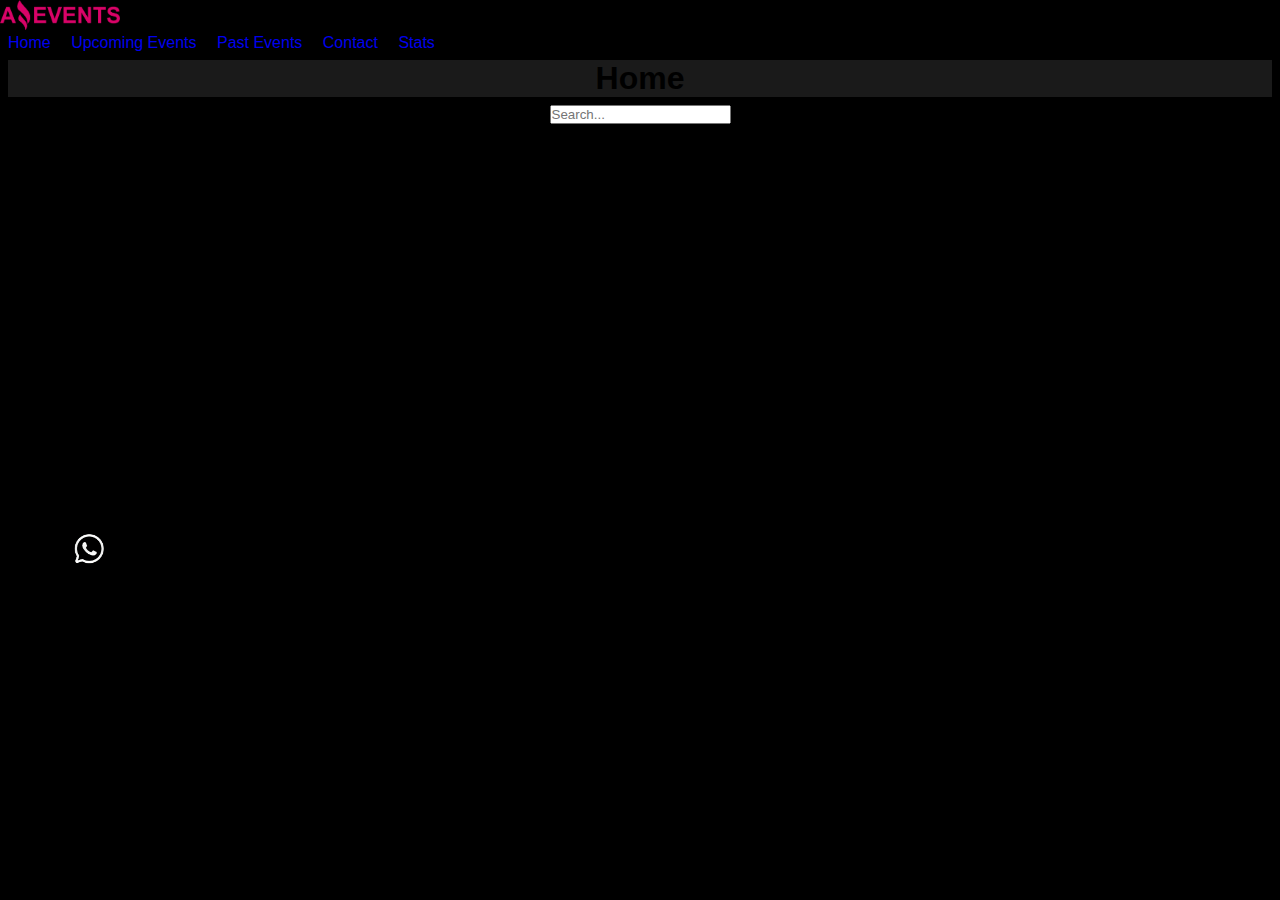
<file: index.html>
<!DOCTYPE html>
<html lang="en">
  <head>
    <meta charset="UTF-8" />
    <meta http-equiv="X-UA-Compatible" content="IE=edge" />
    <meta name="viewport" content="width=device-width, initial-scale=1.0" />
    <link rel="stylesheet" href="./assets/style/style.css" />
    <link
      rel="shortcut icon"
      href="./assets/img/IconAmazingEvents.png"
      type="image/x-icon"
    />
    <link
      href="https://cdn.jsdelivr.net/npm/bootstrap@5.3.0-alpha3/dist/css/bootstrap.min.css"
      rel="stylesheet"
      integrity="sha384-KK94CHFLLe+nY2dmCWGMq91rCGa5gtU4mk92HdvYe+M/SXH301p5ILy+dN9+nJOZ"
      crossorigin="anonymous"
    />
    <title>Amazing Events</title>
  </head>
  <body>
    <header>
      <nav
        class="d-flex justify-content-between p-3 mb-2 bg-primary text-white"
      >
        <div>
          <a href="#">
            <img
              src="./assets/img/LogoAmazingEvents.png"
              alt="Bootstrap"
              width="120"
              height="30"
            />
          </a>
        </div>
        <div>
          <a class="text-light bg-dark" href="#">Home</a>
          <a class="text-light bg-dark" href="./assets/html/UpcomingEvents.html"
            >Upcoming Events</a
          >
          <a class="text-light bg-dark" href="./assets/html/PastEvents.html"
            >Past Events</a
          >
          <a class="text-light bg-dark" href="./assets/html/Contact.html"
            >Contact</a
          >
          <a class="text-light bg-dark" href="./assets/html/Stats.html"
            >Stats</a
          >
        </div>
      </nav>
    </header>
    <main class="p-3 mb-2 bg-black text-white">
      <h1 class="fs-1">Home</h1>
      <div class="d-flex flex-row align-items-center justify-content-center">
        <form action="./html/show_data.html" method="get" id="check-box">
          <input type="text" id="searchInput" placeholder="Search..." />
        </form>
      </div>
      <div class="fs-1" id="noSearch"></div>
      <div class="d-flex justify-content-evenly flex-wrap" id="cards-box"></div>
    </main>
    <footer
      class="d-flex justify-content-between p-3 mb-2 bg-primary text-white"
    >
      <div>
        <a href="https://www.instagram.com/" target="_blank"
          ><img src="./assets/img/instagram.png" alt=""
        /></a>
        <a href="https://es-la.facebook.com/" target="_blank"
          ><img src="./assets/img/facebook.png" alt=""
        /></a>
        <a href="https://web.whatsapp.com/" target="_blank"
          ><img src="./assets/img/whatsapp.png" alt=""
        /></a>
      </div>
      <p>Cohort 48</p>
    </footer>
    <script
      src="https://cdn.jsdelivr.net/npm/bootstrap@5.3.0-alpha3/dist/js/bootstrap.bundle.min.js"
      integrity="sha384-ENjdO4Dr2bkBIFxQpeoTz1HIcje39Wm4jDKdf19U8gI4ddQ3GYNS7NTKfAdVQSZe"
      crossorigin="anonymous"
    ></script>
    <script type="module" src="./assets/js/index.js"></script>
  </body>
</html>
</file>
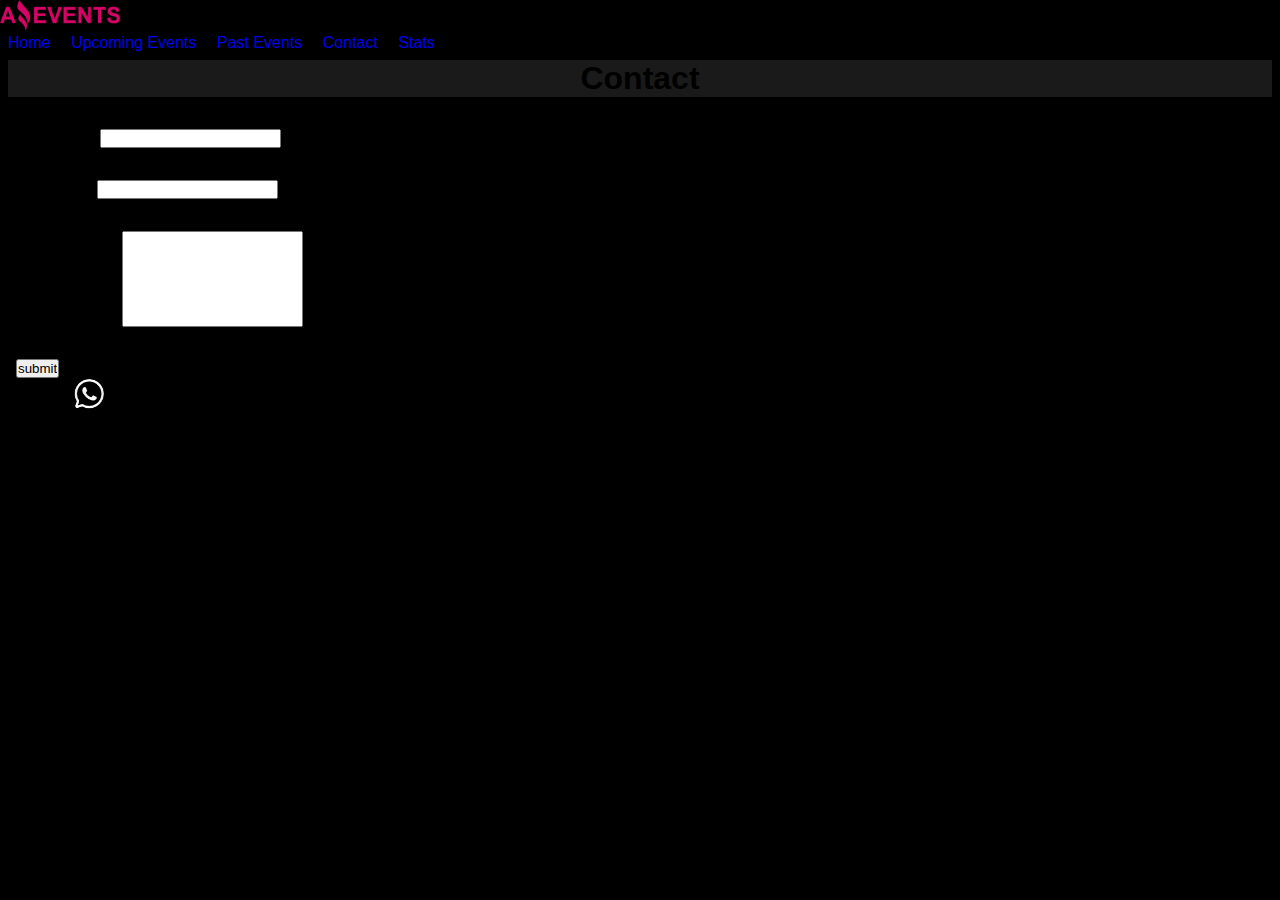
<file: assets/html/Contact.html>
<!DOCTYPE html>
<html lang="en">
  <head>
    <meta charset="UTF-8" />
    <meta http-equiv="X-UA-Compatible" content="IE=edge" />
    <meta name="viewport" content="width=device-width, initial-scale=1.0" />
    <link
      href="https://cdn.jsdelivr.net/npm/bootstrap@5.3.0-alpha3/dist/css/bootstrap.min.css"
      rel="stylesheet"
      integrity="sha384-KK94CHFLLe+nY2dmCWGMq91rCGa5gtU4mk92HdvYe+M/SXH301p5ILy+dN9+nJOZ"
      crossorigin="anonymous"
    />
    <link rel="stylesheet" href="../style/style.css" />
    <link
      rel="shortcut icon"
      href="../img/IconAmazingEvents.png"
      type="image/x-icon"
    />
    <title>Contact</title>
  </head>
  <body>
    <header>
      <nav
        class="d-flex justify-content-between p-3 mb-2 bg-primary text-white"
      >
        <div>
          <a href="#">
            <img
              src="../img/LogoAmazingEvents.png"
              alt="Bootstrap"
              width="120"
              height="30"
            />
          </a>
        </div>
        <div>
          <a class="text-light bg-dark" href="../../index.html">Home</a>
          <a class="text-light bg-dark" href="./UpcomingEvents.html"
            >Upcoming Events</a
          >
          <a class="text-light bg-dark" href="../html/PastEvents.html"
            >Past Events</a
          >
          <a class="text-light bg-dark" href="#">Contact</a>
          <a class="text-light bg-dark" href="../html/Stats.html">Stats</a>
        </div>
      </nav>
    </header>
    <main class="p-3 mb-2 bg-black text-white">
      <h1 class="fs-1">Contact</h1>
      <div class="d-flex flex-column align-items-center justify-content-center">
        <div class="mb-3">
          <label for="exampleFormControlInput1" class="form-label">Name:</label>
          <input
            type="text"
            class="form-control"
            id="exampleFormControlInput1"
          />
        </div>
        <div class="mb-3">
          <label for="exampleFormControlInput2" class="form-label"
            >Email:</label
          >
          <input
            type="email"
            class="form-control"
            id="exampleFormControlInput2"
          />
        </div>
        <div class="mb-3">
          <label for="exampleFormControlTextarea1" class="form-label"
            >Message:</label
          >
          <input
            type="text"
            class="message form-control"
            id="exampleFormControlTextarea1"
            rows="3"
          />
        </div>
        <div>
          <label for="submit"></label>
          <input type="submit" id="submit" value="submit" />
        </div>
      </div>
    </main>
    <footer
      class="d-flex justify-content-between p-3 mb-2 bg-primary text-white"
    >
      <div>
        <a href="https://www.instagram.com/" target="_blank"
          ><img src="../img/instagram.png" alt=""
        /></a>
        <a href="https://es-la.facebook.com/" target="_blank"
          ><img src="../img/facebook.png" alt=""
        /></a>
        <a href="https://web.whatsapp.com/" target="_blank"
          ><img src="../img/whatsapp.png" alt=""
        /></a>
      </div>
      <p>Cohort 48</p>
    </footer>
    <script
      src="https://cdn.jsdelivr.net/npm/bootstrap@5.3.0-alpha3/dist/js/bootstrap.bundle.min.js"
      integrity="sha384-ENjdO4Dr2bkBIFxQpeoTz1HIcje39Wm4jDKdf19U8gI4ddQ3GYNS7NTKfAdVQSZe"
      crossorigin="anonymous"
    ></script>
  </body>
</html>
</file>
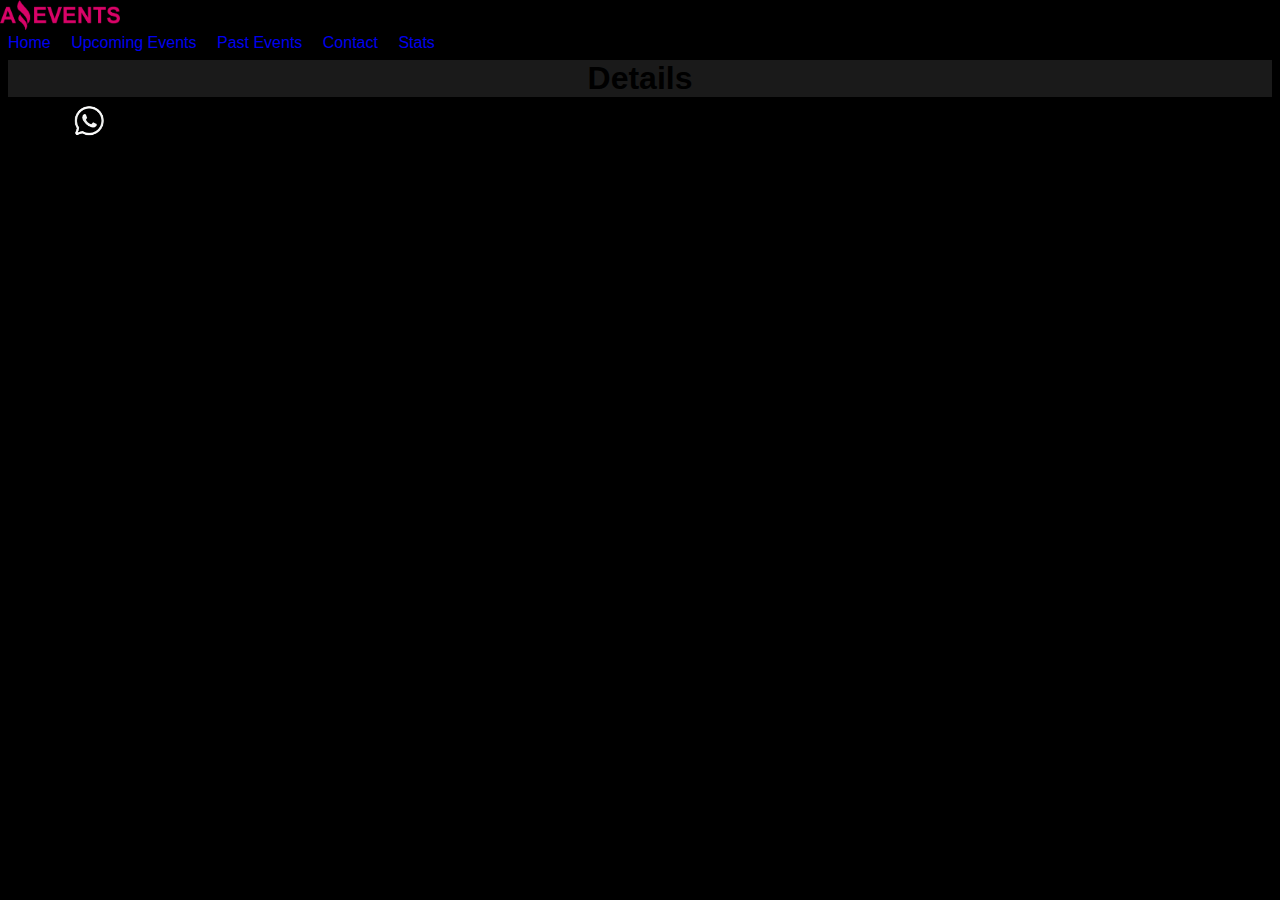
<file: assets/html/Details.html>
<!DOCTYPE html>
<html lang="en">
  <head>
    <meta charset="UTF-8" />
    <meta http-equiv="X-UA-Compatible" content="IE=edge" />
    <meta name="viewport" content="width=device-width, initial-scale=1.0" />
    <link
      href="https://cdn.jsdelivr.net/npm/bootstrap@5.3.0-alpha3/dist/css/bootstrap.min.css"
      rel="stylesheet"
      integrity="sha384-KK94CHFLLe+nY2dmCWGMq91rCGa5gtU4mk92HdvYe+M/SXH301p5ILy+dN9+nJOZ"
      crossorigin="anonymous"
    />
    <link rel="stylesheet" href="../style/style.css" />
    <link
      rel="shortcut icon"
      href="../img/IconAmazingEvents.png"
      type="image/x-icon"
    />
    <title>Details</title>
  </head>
  <body>
    <header>
      <nav
        class="d-flex justify-content-between p-3 mb-2 bg-primary text-white"
      >
        <div>
          <a href="#">
            <img
              src="../img/LogoAmazingEvents.png"
              alt="Bootstrap"
              width="120"
              height="30"
            />
          </a>
        </div>
        <div>
          <a class="text-light bg-dark" href="../../index.html">Home</a>
          <a class="text-light bg-dark" href="../html/UpcomingEvents.html"
            >Upcoming Events</a
          >
          <a class="text-light bg-dark" href="../html/PastEvents.html"
            >Past Events</a
          >
          <a class="text-light bg-dark" href="../html/Contact.html">Contact</a>
          <a class="text-light bg-dark" href="../html/Stats.html">Stats</a>
        </div>
      </nav>
    </header>
    <main class="p-3 mb-2 bg-black text-white">
      <h1 class="fs-1">Details</h1>
      <div
        class="d-flex flex-column align-items-center justify-content-center"
        id="details-box"
      ></div>
    </main>
    <footer
      class="d-flex justify-content-between p-3 mb-2 bg-primary text-white"
    >
      <div>
        <a href="https://www.instagram.com/" target="_blank"
          ><img src="../img/instagram.png" alt=""
        /></a>
        <a href="https://es-la.facebook.com/" target="_blank"
          ><img src="../img/facebook.png" alt=""
        /></a>
        <a href="https://web.whatsapp.com/" target="_blank"
          ><img src="../img/whatsapp.png" alt=""
        /></a>
      </div>
      <p>Cohort 48</p>
    </footer>
    <script src="../js/details.js"></script>
    <script
      src="https://cdn.jsdelivr.net/npm/bootstrap@5.3.0-alpha3/dist/js/bootstrap.bundle.min.js"
      integrity="sha384-ENjdO4Dr2bkBIFxQpeoTz1HIcje39Wm4jDKdf19U8gI4ddQ3GYNS7NTKfAdVQSZe"
      crossorigin="anonymous"
    ></script>
  </body>
</html>
</file>
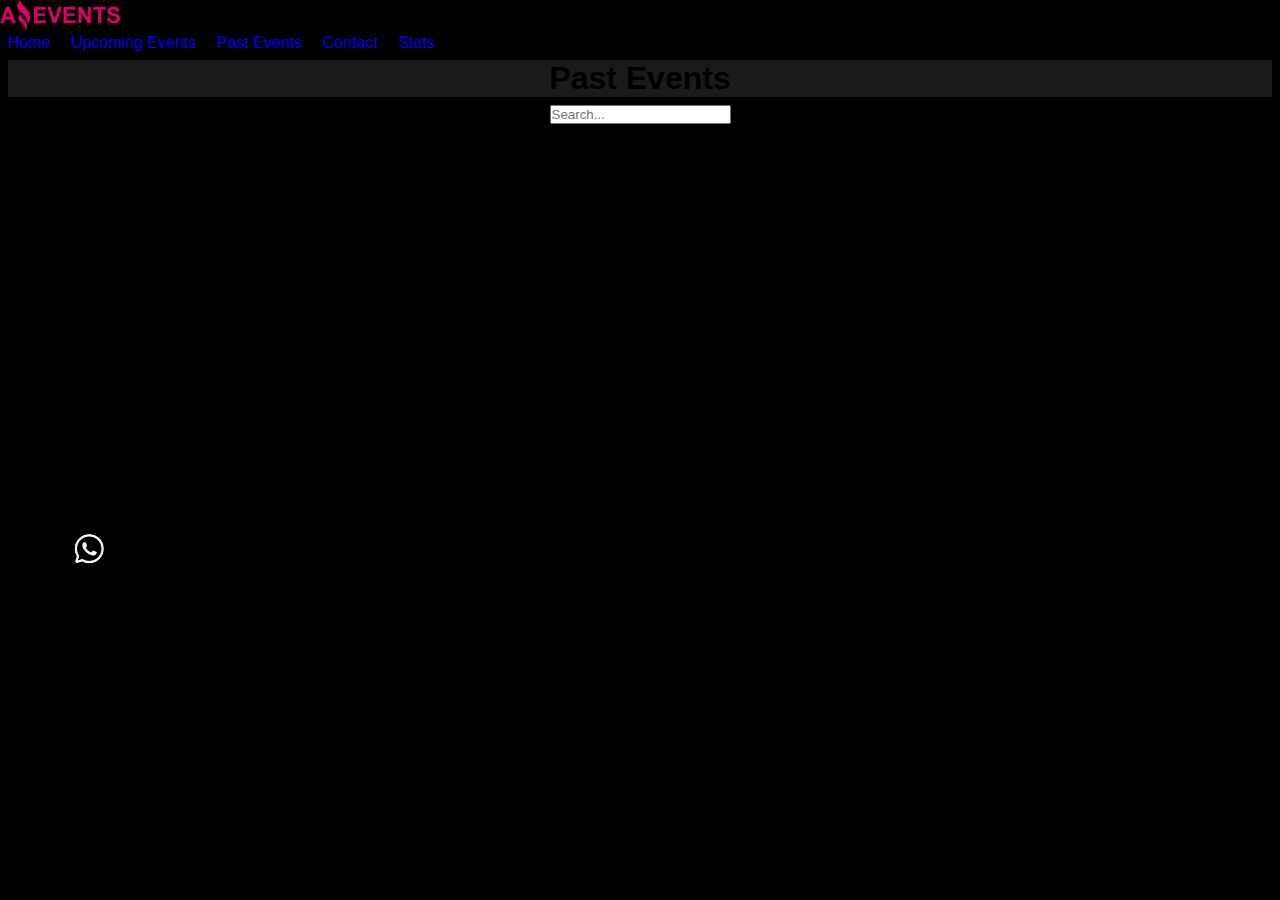
<file: assets/html/PastEvents.html>
<!DOCTYPE html>
<html lang="en">
  <head>
    <meta charset="UTF-8" />
    <meta http-equiv="X-UA-Compatible" content="IE=edge" />
    <meta name="viewport" content="width=device-width, initial-scale=1.0" />
    <link
      href="https://cdn.jsdelivr.net/npm/bootstrap@5.3.0-alpha3/dist/css/bootstrap.min.css"
      rel="stylesheet"
      integrity="sha384-KK94CHFLLe+nY2dmCWGMq91rCGa5gtU4mk92HdvYe+M/SXH301p5ILy+dN9+nJOZ"
      crossorigin="anonymous"
    />
    <link rel="stylesheet" href="../style/style.css" />
    <link
      rel="shortcut icon"
      href="../img/IconAmazingEvents.png"
      type="image/x-icon"
    />
    <title>Past Events</title>
  </head>
  <body>
    <header>
      <nav
        class="d-flex justify-content-between p-3 mb-2 bg-primary text-white"
      >
        <div>
          <a href="#">
            <img
              src="../img/LogoAmazingEvents.png"
              alt="Bootstrap"
              width="120"
              height="30"
            />
          </a>
        </div>
        <div>
          <a class="text-light bg-dark" href="../../index.html">Home</a>
          <a class="text-light bg-dark" href="./UpcomingEvents.html"
            >Upcoming Events</a
          >
          <a class="text-light bg-dark" href="#">Past Events</a>
          <a class="text-light bg-dark" href="./Contact.html">Contact</a>
          <a class="text-light bg-dark" href="../html/Stats.html">Stats</a>
        </div>
      </nav>
    </header>
    <main class="p-3 mb-2 bg-black text-white">
      <h1 class="fs-1">Past Events</h1>
      <div class="d-flex flex-row align-items-center justify-content-center">
        <form action="./html/show_data.html" method="get" id="check-box">
          <input type="text" id="searchInput" placeholder="Search..." />
        </form>
      </div>
      <div class="fs-1" id="noSearch"></div>
      <div class="d-flex justify-content-evenly flex-wrap" id="cards-box"></div>
    </main>
    <footer
      class="d-flex justify-content-between p-3 mb-2 bg-primary text-white"
    >
      <div>
        <a href="https://www.instagram.com/" target="_blank"
          ><img src="../img/instagram.png" alt=""
        /></a>
        <a href="https://es-la.facebook.com/" target="_blank"
          ><img src="../img/facebook.png" alt=""
        /></a>
        <a href="https://web.whatsapp.com/" target="_blank"
          ><img src="../img/whatsapp.png" alt=""
        /></a>
      </div>
      <p>Cohort 48</p>
    </footer>
    <script
      src="https://cdn.jsdelivr.net/npm/bootstrap@5.3.0-alpha3/dist/js/bootstrap.bundle.min.js"
      integrity="sha384-ENjdO4Dr2bkBIFxQpeoTz1HIcje39Wm4jDKdf19U8gI4ddQ3GYNS7NTKfAdVQSZe"
      crossorigin="anonymous"
    ></script>
    <script type="module" src="../js/PastEvents.js"></script>
  </body>
</html>
</file>
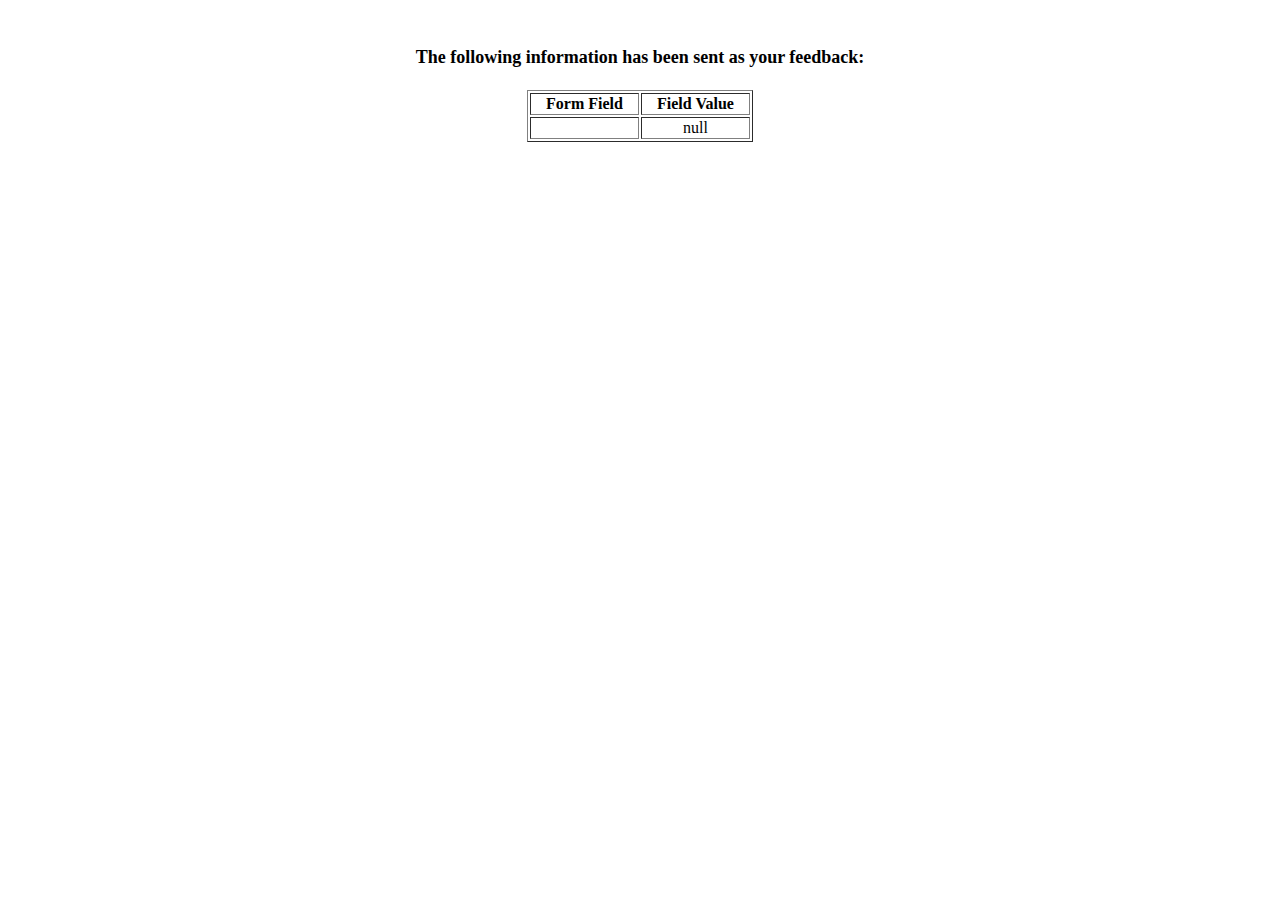
<file: assets/html/show_data.html>
<html>
<head>
<title>Feedback Sent</title>
</head>
<body>
<p align=center>&nbsp;</p>
<h1 align=center><font size="+1">The following information has been sent as your
  feedback:</font></h1>

<table border="1" align=center width="226">
  <tr>
    <th align="center">Form Field</th>
    <th align="center">Field Value</th>
  </tr>

<script language="javascript">
var args = location.search.substr(1).split('&');
for (var i = 0; i < args.length; ++i) {
  var parts = args[i].split('=');
  if (parts != null) {
    var field = parts[0];
    var value = parts[1];
    if (value == null) {
      value = "null"
    }
    else {
      value = '"' + unescape(value.replace(/\+/g, ' ')) + '"';
    }

    document.writeln('<tr><td align="center">' + field + '</td>');
    document.writeln('<td align="center">' + value + '</td></tr>');
  }
}
</script>

<noscript>
<tr><td>
<p>You need to turn on Javascript in your browser.</p>

<p>In Microsoft Internet Explorer 4 or greater:</p>
<ul>
<li>From the "Tools" menu (in IE 4, it's the "View" menu), select "Internet Options".</li>
<li>Click on the "Security" tab.</li>
<li>Click on the "Custom Level" button. (In IE 4, select "Custom"
and then click on "Settings...".)</li>
<li>Under "Active scripting" make sure "Enable" is selected.</li>
</ul>

<p>In Netscape version 4 or greater:</p>
<ul>
<li>From the <b>Edit</b> menu, select <b>Preferences</b>.</li>
<li>In the <b>Category</b> list on the left, click on the word "Advanced".</li>
<li>In the panel on the right, make sure "Enable JavaScript" is checked.</li>
<li>Click the <b>OK</b> button.</li>
</ul>

</td></tr>
</noscript>

</table>
</body>
</html>
</file>
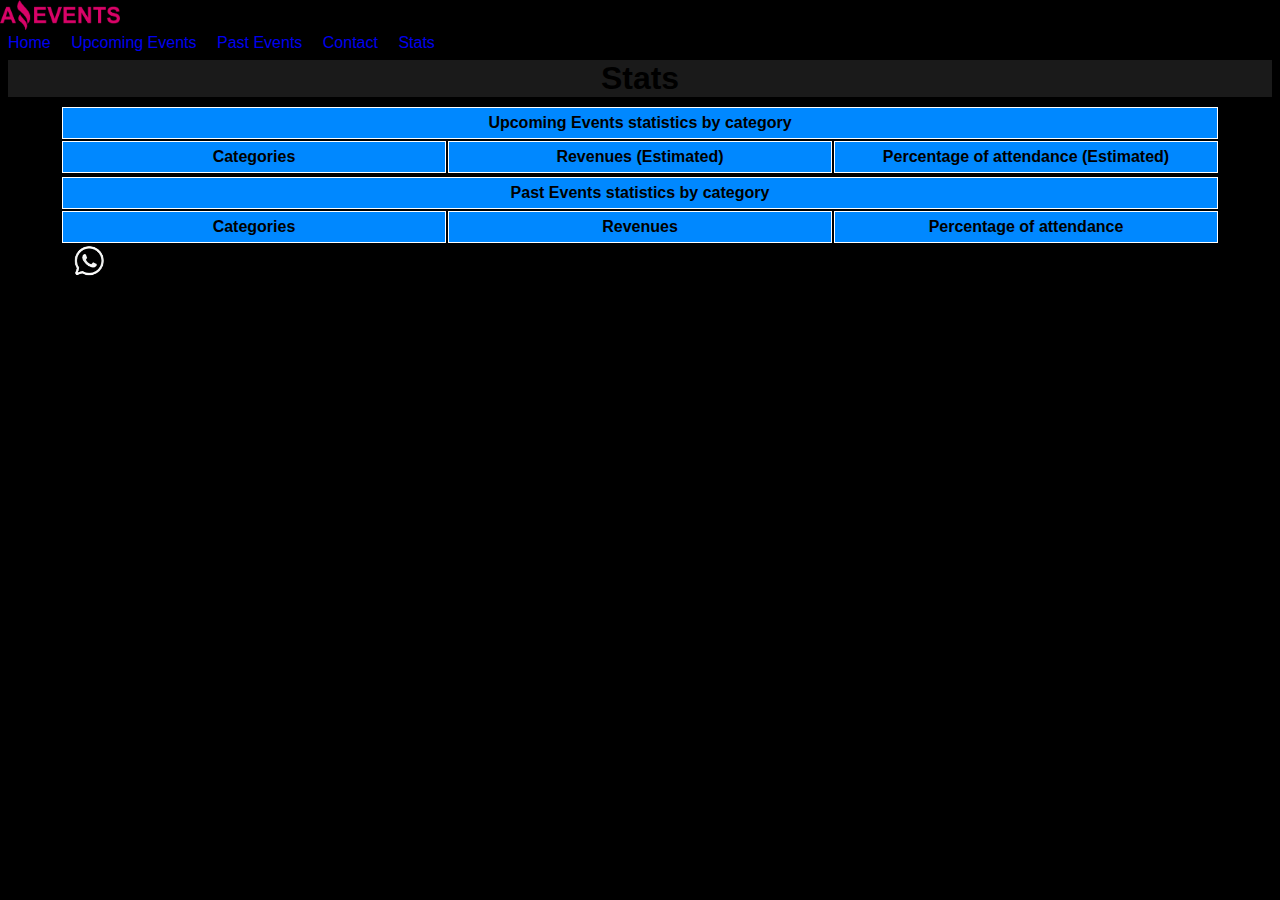
<file: assets/html/Stats.html>
<!DOCTYPE html>
<html lang="en">
  <head>
    <meta charset="UTF-8" />
    <meta http-equiv="X-UA-Compatible" content="IE=edge" />
    <meta name="viewport" content="width=device-width, initial-scale=1.0" />
    <link
      href="https://cdn.jsdelivr.net/npm/bootstrap@5.3.0-alpha3/dist/css/bootstrap.min.css"
      rel="stylesheet"
      integrity="sha384-KK94CHFLLe+nY2dmCWGMq91rCGa5gtU4mk92HdvYe+M/SXH301p5ILy+dN9+nJOZ"
      crossorigin="anonymous"
    />
    <link rel="stylesheet" href="../style/style.css" />
    <link
      rel="shortcut icon"
      href="../img/IconAmazingEvents.png"
      type="image/x-icon"
    />
    <title>Stats</title>
  </head>
  <body>
    <header>
      <nav
        class="d-flex justify-content-between p-3 mb-2 bg-primary text-white"
      >
        <div>
          <a href="#">
            <img
              src="../img/LogoAmazingEvents.png"
              alt="Bootstrap"
              width="120"
              height="30"
            />
          </a>
        </div>
        <div>
          <a class="text-light bg-dark" href="../../index.html">Home</a>
          <a class="text-light bg-dark" href="./UpcomingEvents.html"
            >Upcoming Events</a
          >
          <a class="text-light bg-dark" href="./PastEvents.html">Past Events</a>
          <a class="text-light bg-dark" href="./Contact.html">Contact</a>
          <a class="text-light bg-dark" href="#">Stats</a>
        </div>
      </nav>
    </header>
    <main class="p-3 mb-2 bg-black text-white">
      <h1 class="fs-1">Stats</h1>
      <div id="style-table">
        <table id="td1">
          <table id="table2">
            <th colspan="3">Upcoming Events statistics by category</th>
            <tr>
              <th>Categories</th>
              <th>Revenues (Estimated)</th>
              <th>Percentage of attendance (Estimated)</th>
            </tr>
            <tbody id="upEvent"></tbody>
          </table>

          <table id="table3">
            <th colspan="3">Past Events statistics by category</th>
            <tr>
              <th>Categories</th>
              <th>Revenues</th>
              <th>Percentage of attendance</th>
            </tr>
            <tbody id="pastEvent"></tbody>
          </table>
        </table>
      </div>
    </main>
    <footer
      class="d-flex justify-content-between p-3 mb-2 bg-primary text-white"
    >
      <div>
        <a href="https://www.instagram.com/" target="_blank"
          ><img src="../img/instagram.png" alt=""
        /></a>
        <a href="https://es-la.facebook.com/" target="_blank"
          ><img src="../img/facebook.png" alt=""
        /></a>
        <a href="https://web.whatsapp.com/" target="_blank"
          ><img src="../img/whatsapp.png" alt=""
        /></a>
      </div>
      <p>Cohort 48</p>
    </footer>
    <script
      src="https://cdn.jsdelivr.net/npm/bootstrap@5.3.0-alpha3/dist/js/bootstrap.bundle.min.js"
      integrity="sha384-ENjdO4Dr2bkBIFxQpeoTz1HIcje39Wm4jDKdf19U8gI4ddQ3GYNS7NTKfAdVQSZe"
      crossorigin="anonymous"
    ></script>
    <script src="../js/stats.js"></script>
  </body>
</html>
</file>
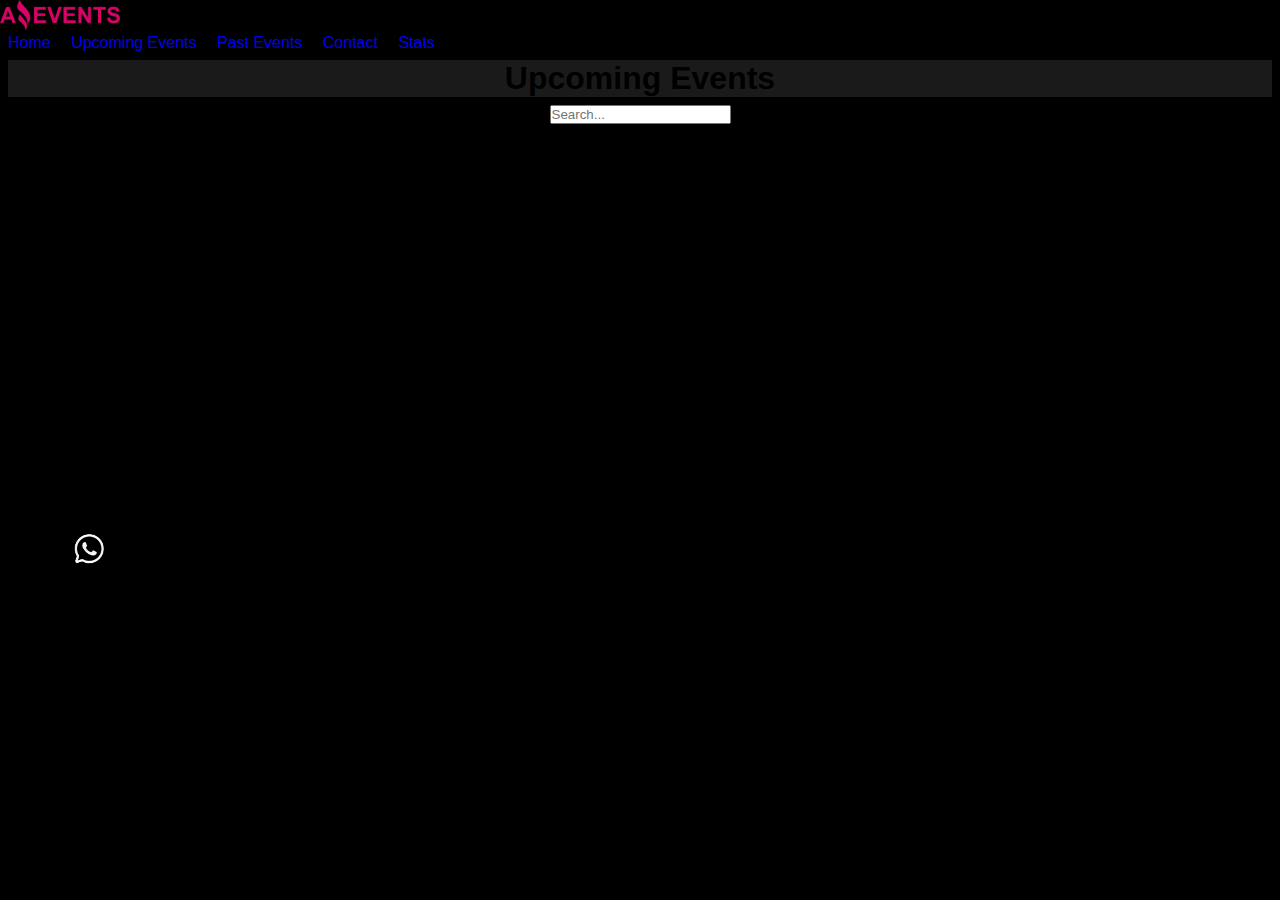
<file: assets/html/UpcomingEvents.html>
<!DOCTYPE html>
<html lang="en">
  <head>
    <meta charset="UTF-8" />
    <meta http-equiv="X-UA-Compatible" content="IE=edge" />
    <meta name="viewport" content="width=device-width, initial-scale=1.0" />
    <link
      href="https://cdn.jsdelivr.net/npm/bootstrap@5.3.0-alpha3/dist/css/bootstrap.min.css"
      rel="stylesheet"
      integrity="sha384-KK94CHFLLe+nY2dmCWGMq91rCGa5gtU4mk92HdvYe+M/SXH301p5ILy+dN9+nJOZ"
      crossorigin="anonymous"
    />
    <link rel="stylesheet" href="../style/style.css" />
    <link
      rel="shortcut icon"
      href="../img/IconAmazingEvents.png"
      type="image/x-icon"
    />
    <title>Upcoming Events</title>
  </head>
  <body>
    <header>
      <nav
        class="d-flex justify-content-between p-3 mb-2 bg-primary text-white"
      >
        <div>
          <a href="#">
            <img
              src="../img/LogoAmazingEvents.png"
              alt="Bootstrap"
              width="120"
              height="30"
            />
          </a>
        </div>
        <div>
          <a class="text-light bg-dark" href="../../index.html">Home</a>
          <a class="text-light bg-dark" href="#">Upcoming Events</a>
          <a class="text-light bg-dark" href="./PastEvents.html">Past Events</a>
          <a class="text-light bg-dark" href="./Contact.html">Contact</a>
          <a class="text-light bg-dark" href="../html/Stats.html">Stats</a>
        </div>
      </nav>
    </header>
    <main class="p-3 mb-2 bg-black text-white">
      <h1 class="fs-1">Upcoming Events</h1>
      <div class="d-flex flex-row align-items-center justify-content-center">
        <form action="./html/show_data.html" method="get" id="check-box">
          <input type="text" id="searchInput" placeholder="Search..." />
        </form>
      </div>
      <div class="fs-1" id="noSearch"></div>
      <div class="d-flex justify-content-evenly flex-wrap" id="cards-box"></div>
    </main>
    <footer
      class="d-flex justify-content-between p-3 mb-2 bg-primary text-white"
    >
      <div>
        <a href="https://www.instagram.com/" target="_blank"
          ><img src="../img/instagram.png" alt=""
        /></a>
        <a href="https://es-la.facebook.com/" target="_blank"
          ><img src="../img/facebook.png" alt=""
        /></a>
        <a href="https://web.whatsapp.com/" target="_blank"
          ><img src="../img/whatsapp.png" alt=""
        /></a>
      </div>
      <p>Cohort 48</p>
    </footer>
    <script
      src="https://cdn.jsdelivr.net/npm/bootstrap@5.3.0-alpha3/dist/js/bootstrap.bundle.min.js"
      integrity="sha384-ENjdO4Dr2bkBIFxQpeoTz1HIcje39Wm4jDKdf19U8gI4ddQ3GYNS7NTKfAdVQSZe"
      crossorigin="anonymous"
    ></script>
    <script type="module" src="../js/UpcomingEvents.js"></script>
  </body>
</html>
</file>
<file: assets/style/style.css>
* {
  margin: 0;
  padding: 0;
  box-sizing: border-box;
  font-family: "Franklin Gothic Medium", "Arial Narrow", Arial, sans-serif;
}
body {
  background-color: rgb(0, 0, 0);
}
form {
  text-align: center;
}
#cards-box {
  min-height: 44.5vh;
}
footer a img {
  width: 2rem !important;
  border-radius: 0.6rem;
}
label {
  cursor: pointer;
}
label:hover {
  color: deeppink !important;
}
a.text-light:hover {
  background-color: white !important;
  color: black !important;
}
.message {
  height: 6rem;
}
footer.d-flex {
  margin: 0 !important;
}
div img.card-img-top {
  height: 12rem;
}
main.p-3 {
  margin-bottom: 0 !important;
}
nav.d-flex {
  margin-bottom: 0 !important;
}
.fs-1 {
  background-color: rgb(26, 26, 26);
  text-align: center;
  margin: 0.5rem;
}
.text-light {
  padding: 0.5rem;
  text-decoration: none;
  border-radius: 0.5rem;
}
div.card {
  margin: 0.5rem;
  padding: 0.2rem;
}
div a.btn {
  background-color: black !important;
}
div a.btn:hover {
  background-color: rgb(255, 255, 255) !important;
  color: black !important;
}
.form-label {
  width: 30rem;
}
.detail {
  height: 22rem;
}
.mb-3 {
  margin: 2rem;
}
tr,
td,
th {
  padding: 6px;
  border: 1px solid white;
  text-align: center;
  background-color: rgb(26, 26, 26);
  min-width: 24rem;
}
th {
  color: black;
  background-color: rgb(0, 136, 255);
}
#style-table {
  display: flex;
  flex-wrap: wrap;
  flex-direction: column;
  align-items: center;
  justify-content: center;
  min-width: 10rem;
}
@media only screen {
}
label {
  margin-left: 1rem;
}
@media only screen and (max-width: 1024px) and (min-width: 768px) {
  div.d-flex {
    flex-direction: column;
    align-items: center;
  }
  div.card {
    margin: 0.5rem;
    padding: 0.4rem;
    width: 40rem !important;
  }
  div img.card-img-top {
    height: 14rem;
  }
}
@media only screen and (max-width: 768px) and (min-width: 320px) {
  div.d-flex {
    flex-direction: column;
    align-items: center;
  }
  div.card {
    margin: 0.5rem;
    padding: 0.4rem;
    width: 18rem !important;
  }
  div img.card-img-top {
    height: 12rem;
  }
  nav.d-flex {
    flex-direction: column;
    flex-wrap: wrap;
  }
  nav a {
    margin: 0.5rem;
    display: flex;
    justify-content: center;
  }
  .mb-3 {
    width: 15rem;
  }
  .form-label {
    width: 15rem;
  }
  form {
    text-align: center;
  }
  label {
    margin: 0.4rem !important;
  }
  img.detail {
    height: 10rem;
  }
}
</file>
